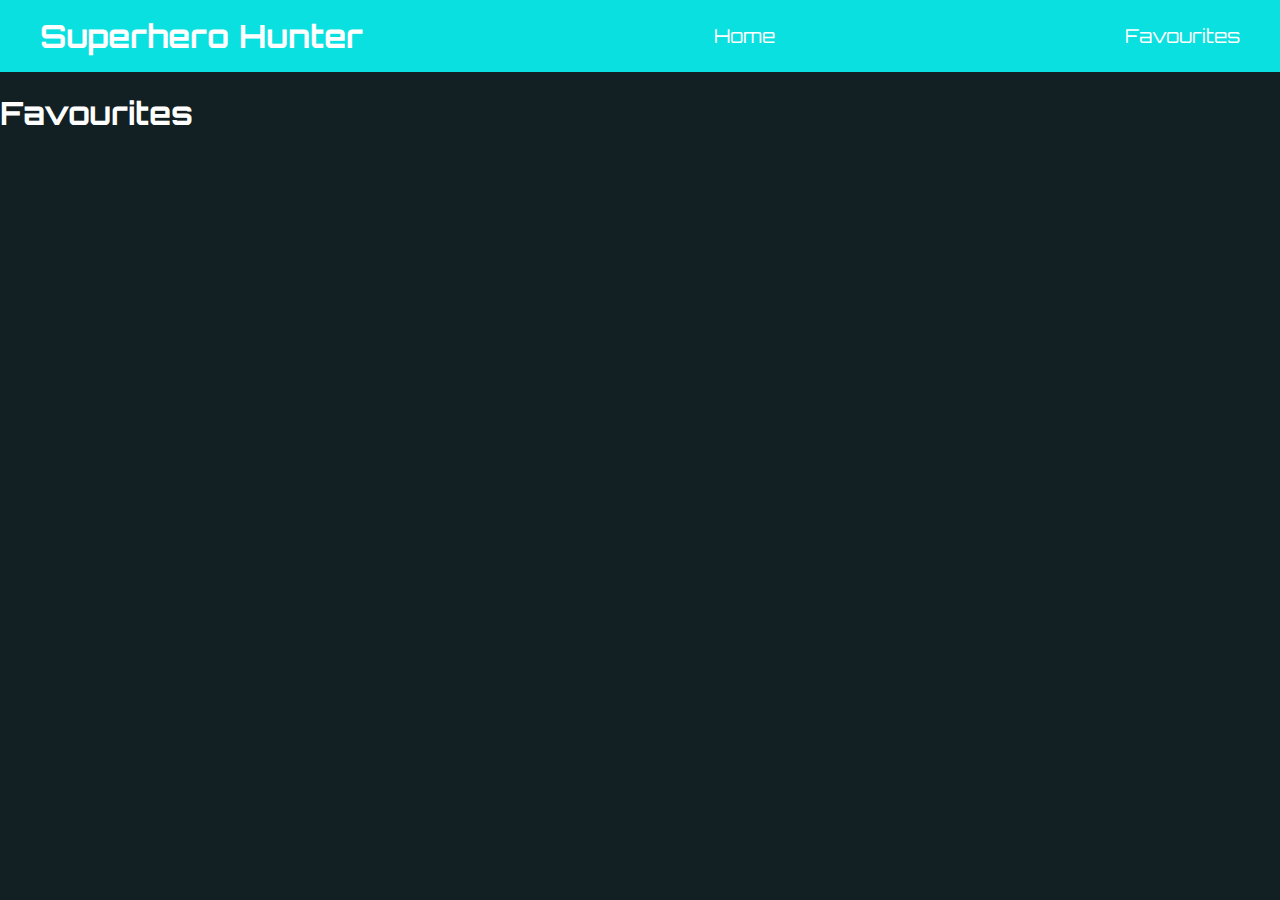
<file: favourites.html>
<!DOCTYPE html>
<html lang="en">
  <head>
    <!-- Set the character encoding for the HTML document -->
    <meta charset="UTF-8" />
    <meta name="viewport" content="width=device-width, initial-scale=1.0" />

    <!-- Add Font Awesome CSS library to the document -->
    <link
      rel="stylesheet"
      href="https://cdnjs.cloudflare.com/ajax/libs/font-awesome/5.15.3/css/all.min.css"
      integrity="sha512-iBBXm8fW90+nuLcSKlbmrPcLa0OT92xO1BIsZ+ywDWZCvqsWgccV3gFoRBv0z+8dLJgyAHIhR35VZc2oM/gI1w=="
      crossorigin="anonymous"
      referrerpolicy="no-referrer"
    />

    <!-- Add the custom stylesheet for the Favourites page -->
    <link rel="stylesheet" href="./favourites.css" />

    <!-- Load the JavaScript file for the Favourites page -->
    <script src="./favourites.js" defer></script>
    <title>Favourites</title>
  </head>
  <body>
    <header>
      <nav>
        <h2>Superhero Hunter</h2>
        <!-- Add a link to the Home page -->
        <a href="./index.html" id="home-link">Home</a>
        <!-- Add a link to the Favourites page (the current page) -->
        <a href="./favourites.html" id="favourites-link">Favourites</a>
      </nav>
    </header>

    <!-- Create the Favourites section -->
    <section id="favourites">
      <h1>Favourites</h1>
      <div id="favourites-list"></div>
    </section>
  </body>
</html>
</file>
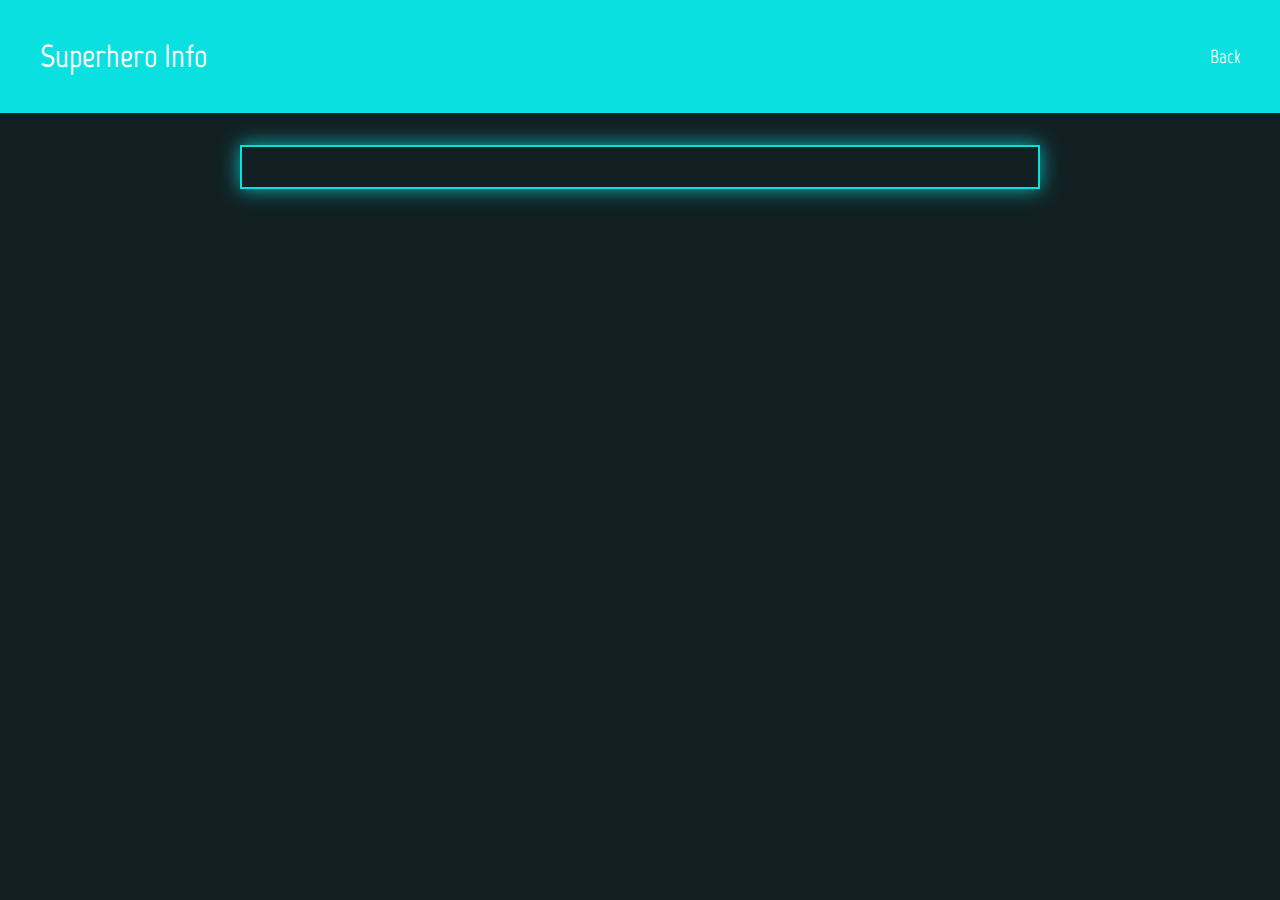
<file: info.html>
<!DOCTYPE html>
<html>
  <head>
    <!-- Set the character encoding -->
    <meta charset="UTF-8" />
    <!-- Set the viewport to the width of the device -->
    <meta name="viewport" content="width=device-width, initial-scale=1.0" />
    <!-- Link the CSS file -->
    <link rel="stylesheet" type="text/css" href="./info.css" />
    <!-- Link the Orbitron font from Google Fonts -->
    <link
      rel="stylesheet"
      href="https://fonts.googleapis.com/css2?family=Orbitron&display=swap"
    />
    <!-- Defer loading the JavaScript file -->
    <script src="./info.js" defer></script>

    <title>Superhero Info</title>
  </head>
  <body>
    <header>
      <nav>
        <!-- Display the website name -->
        <h1>Superhero Info</h1>
        <!-- Link to go back to the home page -->
        <a href="./index.html" id="back-button">Back</a>
      </nav>
    </header>
    <main>
      <!-- Container for displaying the superhero information -->
      <div id="superhero-info"></div>
    </main>
  </body>
</html>
</file>
<file: favourites.css>
/* Importing Orbitron font from Google Fonts */
@import url("https://fonts.googleapis.com/css2?family=Orbitron&display=swap");

/* Basic page styles */
* {
  box-sizing: border-box;
}

/* Box-sizing border-box applies the border and padding values to the inside of the box */

body {
  margin: 0;
  /* font-family: sans-serif; */
  font-family: "Orbitron", sans-serif;
  background-color: #122023;
  color: #fff;
}

/* Setting background color and font family for the body */

/* Header styles */
header {
  background-color: #0ae0df;
  padding: 1rem;
}

/* Setting background color and padding for the header section */
nav {
  display: flex;
  justify-content: space-between;
  align-items: center;
  max-width: 1200px;
  margin: 0 auto;
}

/* Setting up a flex container for the navigation menu */
h2 {
  font-family: "Orbitron", sans-serif;
  font-size: 2rem;
  margin: 0;
}

/* Setting font family, font size and margin for the heading */
nav a {
  font-size: 1.2rem;
  color: #fff;
  margin-left: 1rem;
  text-decoration: none;
  transition: color 0.2s ease-in-out;
}

/* Setting font size, color, margin and removing underline for navigation links */
nav a:hover {
  color: rgb(255, 255, 255, 0.6);
}

/* Setting color for the navigation link hover state */
/* Main content styles */
main {
  max-width: 1200px;
  margin: 0 auto;
  padding: 2rem;
  display: flex;
  flex-wrap: wrap;
  justify-content: center;
  align-items: flex-start;
}

/* Setting up a flex container for the main content section */
#home {
  flex-basis: 100%;
}

/* Style for hero cards */
.hero-card {
  /* Set the width of the card to 95% of the available space minus 2rem */

  flex-basis: calc(95% - 2rem);
  margin: 1rem;
  border: 2px solid #0ae0df;
  border-radius: 5px;
  overflow: hidden;
}

/* Add a box shadow to the card on hover */
.hero-card:hover {
  box-shadow: 0 0 20px 0 rgb(10, 224, 223, 0.8);
  transition: box-shadow 0.2s ease-in-out;
}

/* Style for images inside the hero card */
.hero-card img {
  max-width: 40%; /* Set the maximum width of the image to 40% */
  height: auto; /* Auto adjust the height of the image */
  display: inline-block; /* Make the image display as an inline block */
  object-fit: cover; /* Scale the image while maintaining aspect ratio */
  position: relative; /* Set the position to relative */
  margin: 1.5rem; /* Add a 1.5rem margin around the image */
  /* border-radius: 50%; */ /* Optional: Add a circular border radius */
  /* Add a box shadow to the image */
  box-shadow: 0 0 5px rgba(255, 255, 255, 0.5), 0 0 10px rgba(0, 255, 255, 0.5),
    0 0 15px rgba(0, 255, 255, 0.5), 0 0 20px rgba(0, 255, 255, 0.5),
    0 0 25px rgba(0, 255, 255, 0.5);
}

/* Style for paragraphs inside the hero card */
.hero-card p {
  display: inline-block;
  position: absolute;
  max-width: 50%;
  margin: 2rem;
  align-content: end;
}

/* Style for heading 2 inside the hero card */
.hero-card h2 {
  font-family: "Orbitron", sans-serif;
  font-size: 1.5rem;
  margin: 0.5rem 1rem;
}

/* Style for buttons */
button {
  display: inline-flex; /* Make the button display as an inline flex */
  align-items: center;
  justify-content: center;
  background: none;
  border: none;
  padding: 0;
  margin: 0;
  cursor: pointer;
  margin: 10px;
  padding: 10px;
}

/* Define styles for button icon */
button i {
  font-size: 24px;
  padding: 5px;
}

/* Define styles for "view info" button icon */
.view-info-button i {
  color: #ccc;
  margin-right: 5px;
}

/* Add text-shadow effect on hover for "view info" button icon */
.view-info-button:hover i {
  text-shadow: 0 0 10px #fff;
}

/* Add neon pulse animation on click for "view info" button icon */
.view-info-button:active i {
  animation: neon-pulse 0.5s ease-in-out;
}

/* Define keyframes for neon pulse animation */
@keyframes neon-pulse {
  0% {
    text-shadow: 0 0 10px #fff;
  }
  50% {
    text-shadow: 0 0 20px #fff;
  }
  100% {
    text-shadow: 0 0 10px #fff;
  }
}

/* Define styles for "neon" class */
.neon {
  position: relative;
  background-color: tomato;
  padding: 10px 20px;
  color: white;
}

/* Add neon glow animation on hover for "neon" class */
.neon::after {
  content: "";
  position: absolute;
  top: -5px;
  left: -5px;
  right: -5px;
  bottom: -5px;
  background-color: tomato;
  z-index: -1;
  filter: blur(10px);
}

/* Define keyframes for neon glow animation */
.neon:hover::after {
  animation: neon-glow 0.5s ease-out infinite alternate;
}

/* This keyframe animation is called "neon-glow".
It starts from an opacity of 0.4 and gradually increases it to 1, while applying a blur filter of 15px. */
@keyframes neon-glow {
  from {
    opacity: 0.4;
  }
  to {
    opacity: 1;
    filter: blur(15px);
  }
}
</file>
<file: info.css>
/* Importing the Google Fonts */
@import url("https://fonts.googleapis.com/css2?family=Orbitron&display=swap");
@import url("https://fonts.googleapis.com/css2?family=Marvel:ital,wght@0,700;1,700&display=swap");

/* Basic page styles */
* {
  box-sizing: border-box;
}

/* Setting styles for the body */
body {
  margin: 0;
  /* font-family: sans-serif; */
  font-family: "Marvel", sans-serif;
  background-color: #122023;
  color: #fff;
}

/* Setting styles for the header */
header {
  background-color: #0ae0df;
  padding: 1rem;
}

/* Setting styles for the navigation */
nav {
  display: flex;
  justify-content: space-between;
  align-items: center;
  max-width: 1200px;
  margin: 0 auto;
}

/* Setting styles for the heading in the navigation */
h2 {
  font-family: "Orbitron", sans-serif;
  font-size: 2rem;
  margin: 0;
}

/* Setting styles for the links in the navigation */
nav a {
  font-size: 1.2rem;
  color: #fff;
  margin-left: 1rem;
  text-decoration: none;
  transition: color 0.2s ease-in-out;
}

/* Setting hover styles for the links in the navigation */
nav a:hover {
  color: rgb(255, 255, 255, 0.6);
}

/* Main content styles */
main {
  max-width: 1200px;
  margin: 0 auto;
  font-size: 1.5rem;
  padding: 2rem;
  display: flex;
  flex-wrap: wrap;
  justify-content: center;
  align-items: center; /* change from align-items: flex-start; */
}

/* Setting styles for the superhero information section */
#superhero-info {
  max-width: 800px;
  width: 100%;
  border: 2px solid #0ae0df; /* add border */
  box-shadow: 0 0 20px 0 rgba(10, 224, 223, 0.8);
  padding: 20px;
  display: flex;
  flex-direction: column;
  align-items: center; /* center the content inside #superhero-info */
  text-align: center;
}

/* Setting hover styles for the superhero information section */
#superhero-info:hover {
  box-shadow: 0 0 20px 0 rgb(10, 224, 223, 0.8);
  transition: box-shadow 0.2s ease-in-out;
}

/* Setting styles for the image in the superhero information section */
#superhero-info img {
  max-width: 100%;
  height: auto;
  object-fit: cover;
  margin: 1.5rem;
  border: 2px solid #0ae0df; /* add neon border */
  border-radius: 5px;
  box-shadow: 0 0 10px #0ae0df, 0 0 20px #0ae0df, 0 0 30px #0ae0df,
    0 0 40px #0ae0df, 0 0 50px #0ae0df; /* add neon glow */
}
</file>
